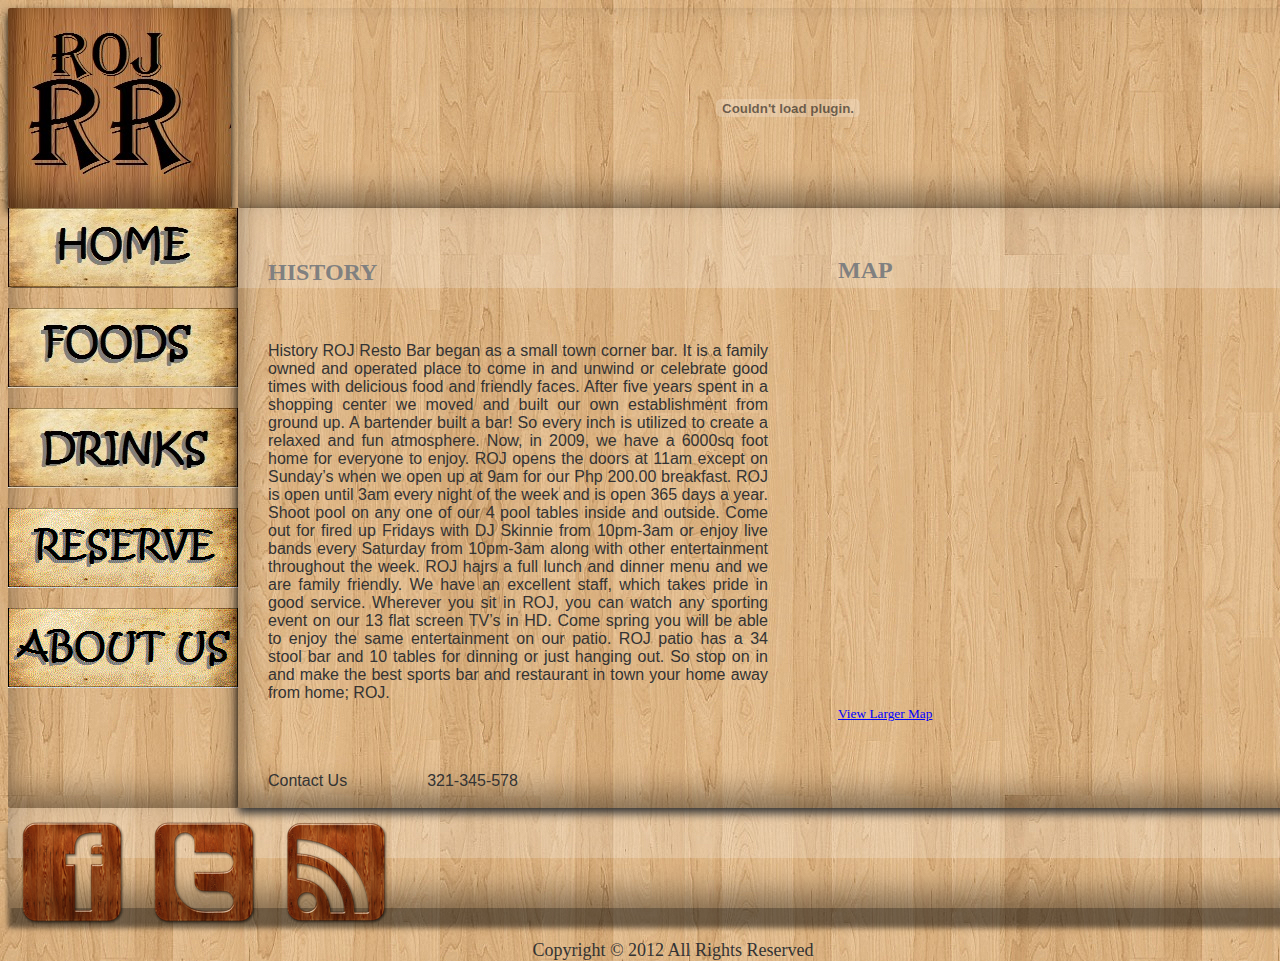
<file: about.html>
<!DOCTYPE html PUBLIC "-//W3C//DTD XHTML 1.0 Transitional//EN" "http://www.w3.org/TR/xhtml1/DTD/xhtml1-transitional.dtd">
<html xmlns="http://www.w3.org/1999/xhtml">
<head>
<meta http-equiv="Content-Type" content="text/html; charset=utf-8" />
<link href="style.css" rel="stylesheet" type="text/css">
<title>Roj Resto Bar</title>
</head>
<body background="image/back.gif">
<div class="logo"></div>
<div id ="header">
 <object classid="clsid:D27CDB6E-AE6D-11cf-96B8-444553540000" codebase="http://download.macromedia.com/pub/shockwave/cabs/flash/swflash.cab#version=6,0,79,0"
id="setfocus" width="500" height="500">
<param name="movie" value="animation/banner/movie1.swf">
<param name="loop" value="false">
<param name="bgcolor" value="#FFFFFF">
<param name="quality" value="high">
<param name="wmode" value="visible">
<param name="allowscriptaccess" value="samedomain">
<embed type="application/x-shockwave-flash"
pluginspae="http://www.macromedi.com/go/getflashplayer"
width=100% height=100%
name="movie" src="animation/banner/movie1.swf"
bgcolor="#FFFFFF" quality="high" loop="true"
wmode="transparent"
swLiveConnect="true" allowScriptAccess="samedomain" class="picright" >
</embed>
</object>
</div>
<div id="nav">
<div class="btn1"><a href="index.html"><img src="image/home.gif"></a></div>
<div class="btn2"><a href="food.html"><img src="image/foods.gif"></a></div>
<div class="btn3"><a href="drinks.html"><img src="image/drinks.gif"></a></div>
<div class="btn4"><a href="reserve.html"><img src="image/reserve.gif"></a></div>
<div class="btn5"><a href="#"><img src="image/about.gif"></a></div>
</div>
<div id="body">
<div class="history">
<h1><font face="Palatino Linotype, Book Antiqua, Palatino, serif" color=gray size="5">HISTORY</font></h1>
<p>
&nbsp;&nbsp;&nbsp;&nbsp;&nbsp;&nbsp;<p align="justify">History ROJ Resto Bar began as a small town corner bar.  It is a family owned and operated place to come in and unwind or celebrate good times with delicious food and friendly faces.  After five years spent in a shopping center we moved and built our own establishment from ground up.
A bartender built a bar!  So every inch is utilized to create a relaxed and fun atmosphere. Now, in 2009, we have a 6000sq foot home for everyone to enjoy.  ROJ opens the doors at 11am except on Sunday’s when we open up at 9am for our Php 200.00 breakfast.  ROJ is open until 3am every night of the week and is open 365 days a year. Shoot pool on any one of our 4 pool tables inside and outside.
Come out for fired up Fridays with DJ Skinnie from 10pm-3am or enjoy live bands every Saturday from 10pm-3am along with other entertainment throughout the week. ROJ hajrs a full lunch and dinner menu and we are family friendly. We have an excellent staff, which takes pride in good service. Wherever you sit in ROJ, you can watch any sporting event on our 13 flat screen TV’s in HD.
Come spring you will be able to enjoy the same entertainment on our patio. ROJ patio has a 34 stool bar and 10 tables for dinning or just hanging out. So stop on in and make the best sports bar and restaurant in town your home away from home; ROJ. </p>
<BR><br><br>
Contact Us&nbsp;&nbsp;&nbsp;&nbsp;&nbsp;&nbsp;&nbsp;&nbsp;&nbsp;&nbsp;&nbsp;&nbsp;&nbsp;&nbsp;&nbsp;&nbsp;&nbsp;&nbsp;321-345-578
</p></div>
<div class="map">
<br>
<h1><font face="Palatino Linotype, Book Antiqua, Palatino, serif" color=gray size="5">MAP</font></h1>

<iframe width="480" height="400" frameborder="0" scrolling="no" marginheight="0" marginwidth="0" src="http://maps.google.com/maps?f=d&amp;source=s_d&amp;saddr=11.239363,125.003643&amp;daddr=ROJ,Tacloban+City&amp;hl=en&amp;geocode=&amp;aq=&amp;sll=11.239161,125.004064&amp;sspn=0.001492,0.002642&amp;doflg=ptk&amp;mra=me&amp;mrsp=0&amp;sz=19&amp;ie=UTF8&amp;t=m&amp;ll=11.239161,125.004064&amp;spn=0.001492,0.002642&amp;output=embed"></iframe><br /><small><a href="http://maps.google.com/maps?f=d&amp;source=embed&amp;saddr=11.239363,125.003643&amp;daddr=ROJ,Tacloban+City&amp;hl=en&amp;geocode=&amp;aq=&amp;sll=11.239161,125.004064&amp;sspn=0.001492,0.002642&amp;doflg=ptk&amp;mra=me&amp;mrsp=0&amp;sz=19&amp;ie=UTF8&amp;t=m&amp;ll=11.239161,125.004064&amp;spn=0.001492,0.002642" style="color:#0000FF;text-align:left">View Larger Map</a></small></div>
</div>

<body>
</body>
<div id="footer" style="float:right">
<span class="drop" title="Like us on Facebook...."><span><a href="https://www.facebook.com"><img src="image/fb.ico"></a></span></span>&nbsp;<span class="drop" title="Follow us on Twitter...."><a href="https://twitter.com"><img src="image/twitter.ico"></a></span></span>&nbsp;<span class="drop" title="Visit us...."><a href="http://www.google.com/"><img src="image/wave.ico"></a></span></span>
<center><font color="#333333" size="4">Copyright &copy; 2012  All Rights Reserved</center></font>
</div>

</html>
</file>
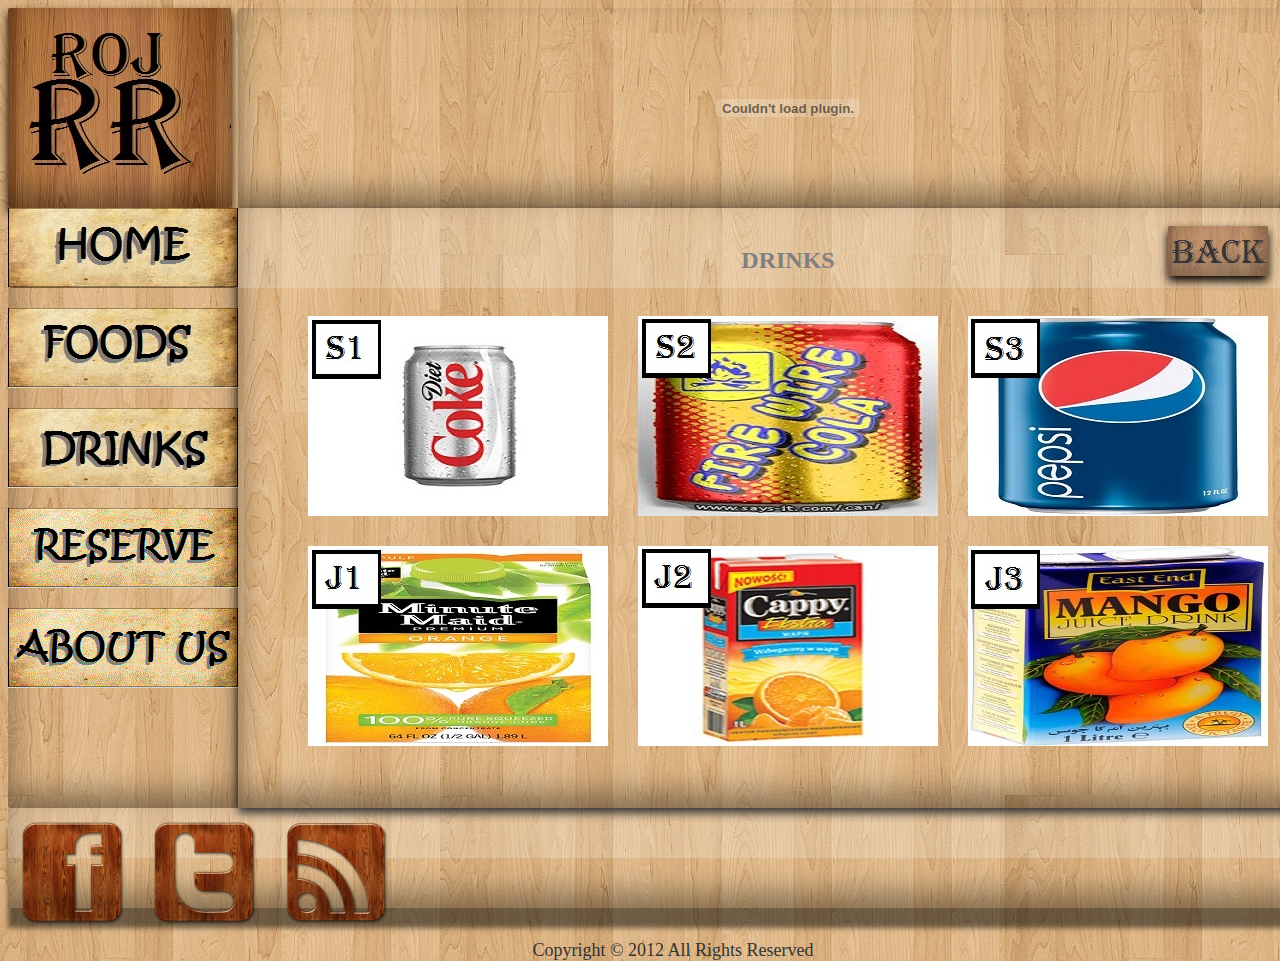
<file: drinks2.html>
<!DOCTYPE html PUBLIC "-//W3C//DTD XHTML 1.0 Transitional//EN" "http://www.w3.org/TR/xhtml1/DTD/xhtml1-transitional.dtd">
<html xmlns="http://www.w3.org/1999/xhtml">
<head>
<meta http-equiv="Content-Type" content="text/html; charset=utf-8" />
<link href="style.css" rel="stylesheet" type="text/css">
<title>Roj Resto Bar</title>
</head>
<body background="image/back.gif">
<div class="logo"></div>
<div id ="header">
 <object classid="clsid:D27CDB6E-AE6D-11cf-96B8-444553540000" codebase="http://download.macromedia.com/pub/shockwave/cabs/flash/swflash.cab#version=6,0,79,0"
id="setfocus" width="500" height="500">
<param name="movie" value="animation/banner/movie1.swf">
<param name="loop" value="false">
<param name="bgcolor" value="#FFFFFF">
<param name="quality" value="high">
<param name="wmode" value="visible">
<param name="allowscriptaccess" value="samedomain">
<embed type="application/x-shockwave-flash"
pluginspae="http://www.macromedi.com/go/getflashplayer"
width=100% height=100%
name="movie" src="animation/banner/movie1.swf"
bgcolor="#FFFFFF" quality="high" loop="true"
wmode="transparent"
swLiveConnect="true" allowScriptAccess="samedomain" class="picright" >
</embed>
</object>
</div>
<div id="nav">
<div class="btn1"><a href="index.html"><img src="image/home.gif"></a></div>
<div class="btn2"><a href="food.html"><img src="image/foods.gif"></a></div>
<div class="btn3"><a href="#"><img src="image/drinks.gif"></a></div>
<div class="btn4"><a href="reserve.html"><img src="image/reserve.gif"></a></div>
<div class="btn5"><a href="about.html"><img src="image/about.gif"></a></div>
</div>
<div id="body"><br><a href="drinks.html"><div class="button2"></div></a>
<center><h1><font face="Palatino Linotype, Book Antiqua, Palatino, serif" color=gray size="5">DRINKS</center></font></h1>
<table cellpadding="10"cellspacing="10" align="center">
<tr>
<td><img src="drinks/s1.jpg"></td>
<td><img src="drinks/s2.jpg"></td>
<td><img src="drinks/s3.jpg"></td>
</tr>
<tr>
<td><img src="drinks/j1.jpg"></td>
<td><img src="drinks/j2.jpg"></td>
<td><img src="drinks/j3.jpg"></td>
</tr>
</table>
<br>
</div>

<body>
</body>
<div id="footer" style="float:right">
<span class="drop" title="Like us on Facebook...."><span><a href="https://www.facebook.com"><img src="image/fb.ico"></a></span></span>&nbsp;<span class="drop" title="Follow us on Twitter...."><a href="https://twitter.com"><img src="image/twitter.ico"></a></span></span>&nbsp;<span class="drop" title="Visit us...."><a href="http://www.google.com/"><img src="image/wave.ico"></a></span></span>
<center><font color="#333333" size="4">Copyright &copy; 2012  All Rights Reserved</center></font>
</div>

</html>
</file>
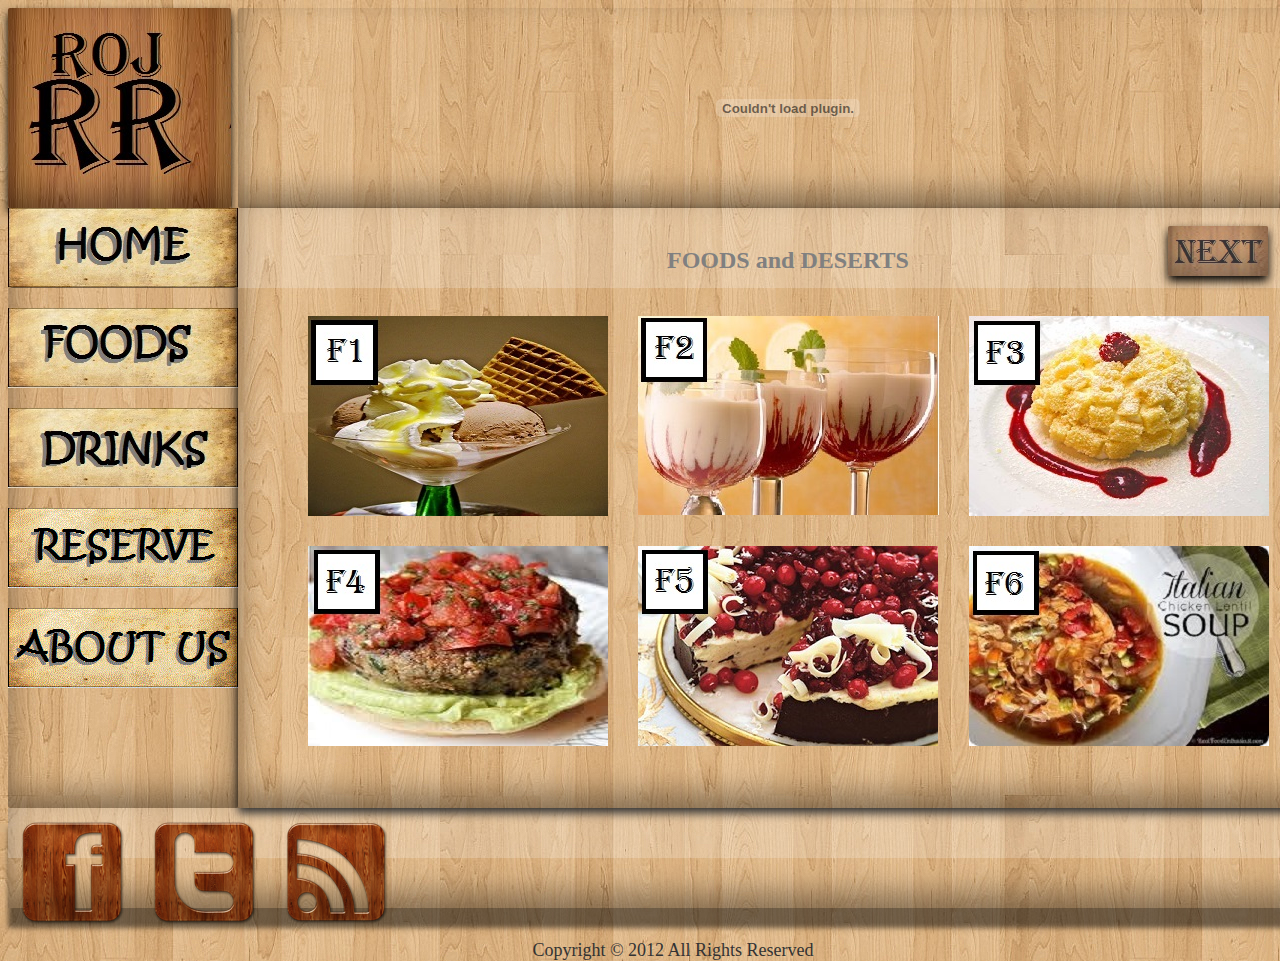
<file: food.html>
<!DOCTYPE html PUBLIC "-//W3C//DTD XHTML 1.0 Transitional//EN" "http://www.w3.org/TR/xhtml1/DTD/xhtml1-transitional.dtd">
<html xmlns="http://www.w3.org/1999/xhtml">
<head>
<meta http-equiv="Content-Type" content="text/html; charset=utf-8" />
<link href="style.css" rel="stylesheet" type="text/css">
<title>Roj Resto Bar</title>
</head>
<body background="image/back.gif">
<div class="logo"></div>
<div id ="header">
 <object classid="clsid:D27CDB6E-AE6D-11cf-96B8-444553540000" codebase="http://download.macromedia.com/pub/shockwave/cabs/flash/swflash.cab#version=6,0,79,0"
id="setfocus" width="500" height="500">
<param name="movie" value="animation/banner/movie1.swf">
<param name="loop" value="false">
<param name="bgcolor" value="#FFFFFF">
<param name="quality" value="high">
<param name="wmode" value="visible">
<param name="allowscriptaccess" value="samedomain">
<embed type="application/x-shockwave-flash"
pluginspae="http://www.macromedi.com/go/getflashplayer"
width=100% height=100%
name="movie" src="animation/banner/movie1.swf"
bgcolor="#FFFFFF" quality="high" loop="true"
wmode="transparent"
swLiveConnect="true" allowScriptAccess="samedomain" class="picright" >
</embed>
</object>
</div>
<div id="nav">
<div class="btn1"><a href="index.html"><img src="image/home.gif"></a></div>
<div class="btn2"><a href="food.html"><img src="image/foods.gif"></a></div>
<div class="btn3"><a href="drinks.html"><img src="image/drinks.gif"></a></div>
<div class="btn4"><a href="reserve.html"><img src="image/reserve.gif"></a></div>
<div class="btn5"><a href="about.html"><img src="image/about.gif"></a></div>
</div>
<div id="body"><br><a href="food2.html"><div class="button"></div></a>
<center><h1><font face="Palatino Linotype, Book Antiqua, Palatino, serif" color=gray size="5">FOODS and DESERTS</center></font></h1>
<table cellpadding="10"cellspacing="10" align="center">
<tr>
<td><img src="food/f1.jpg"></td>
<td><img src="food/f2.jpg"></td>
<td><img src="food/f3.jpg"></td>
</tr>
<tr>
<td><img src="food/f4.jpg"></td>
<td><img src="food/f5.jpg"></td>
<td><img src="food/f6.jpg"></td>
</tr>
</table>
<br>
</div>

<body>
</body>
<div id="footer" style="float:right">
<span class="drop" title="Like us on Facebook...."><span><a href="https://www.facebook.com"><img src="image/fb.ico"></a></span></span>&nbsp;<span class="drop" title="Follow us on Twitter...."><a href="https://twitter.com"><img src="image/twitter.ico"></a></span></span>&nbsp;<span class="drop" title="Visit us...."><a href="http://www.google.com/"><img src="image/wave.ico"></a></span></span>
<center><font color="#333333" size="4">Copyright &copy; 2012  All Rights Reserved</center></font>
</div>

</html>
</file>
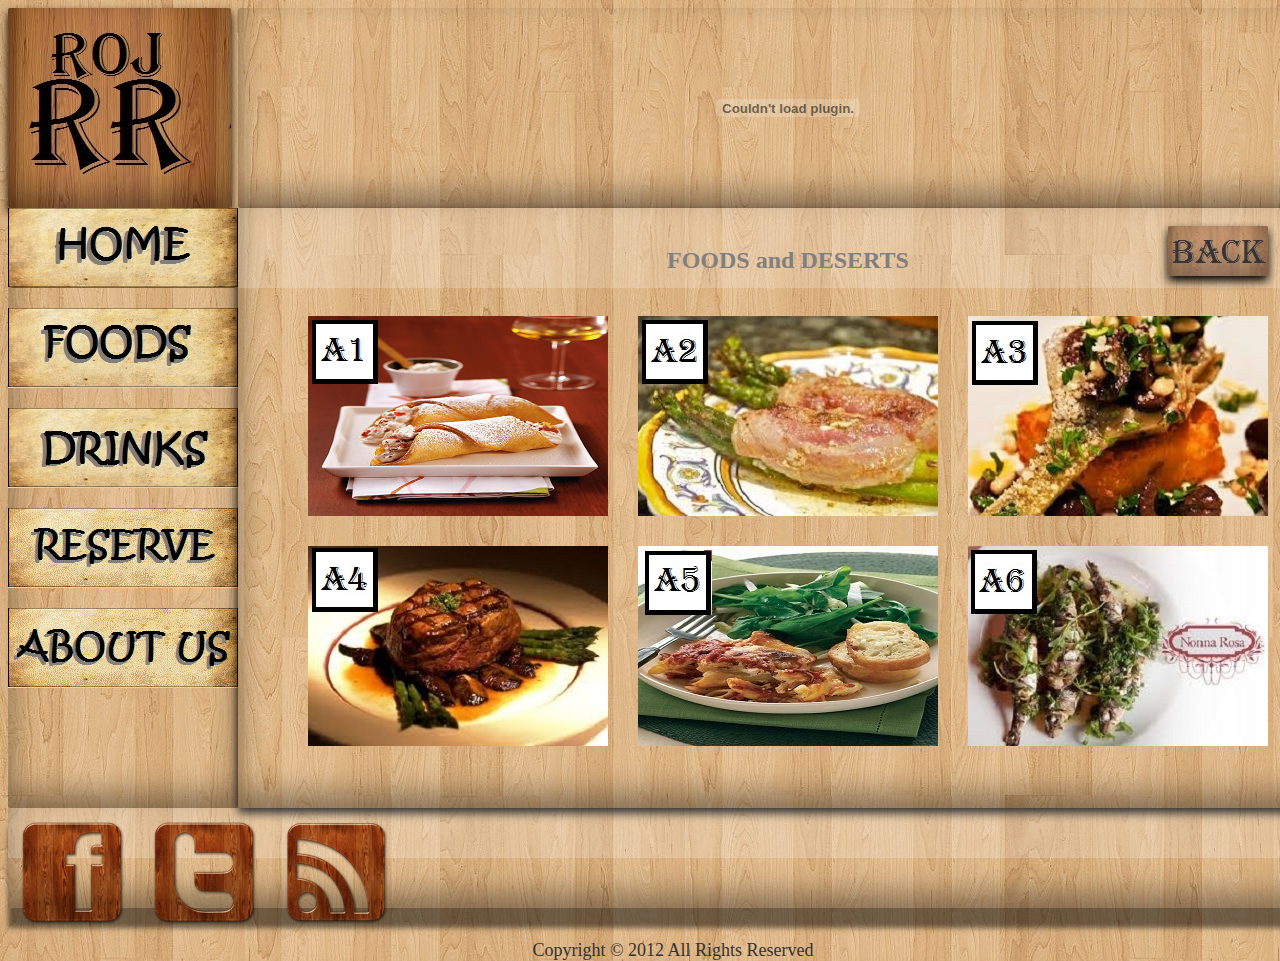
<file: food2.html>
<!DOCTYPE html PUBLIC "-//W3C//DTD XHTML 1.0 Transitional//EN" "http://www.w3.org/TR/xhtml1/DTD/xhtml1-transitional.dtd">
<html xmlns="http://www.w3.org/1999/xhtml">
<head>
<meta http-equiv="Content-Type" content="text/html; charset=utf-8" />
<link href="style.css" rel="stylesheet" type="text/css">
<title>Roj Resto Bar</title>
</head>
<body background="image/back.gif">
<div class="logo"></div>
<div id ="header">
 <object classid="clsid:D27CDB6E-AE6D-11cf-96B8-444553540000" codebase="http://download.macromedia.com/pub/shockwave/cabs/flash/swflash.cab#version=6,0,79,0"
id="setfocus" width="500" height="500">
<param name="movie" value="animation/banner/movie1.swf">
<param name="loop" value="false">
<param name="bgcolor" value="#FFFFFF">
<param name="quality" value="high">
<param name="wmode" value="visible">
<param name="allowscriptaccess" value="samedomain">
<embed type="application/x-shockwave-flash"
pluginspae="http://www.macromedi.com/go/getflashplayer"
width=100% height=100%
name="movie" src="animation/banner/movie1.swf"
bgcolor="#FFFFFF" quality="high" loop="true"
wmode="transparent"
swLiveConnect="true" allowScriptAccess="samedomain" class="picright" >
</embed>
</object>
</div>
<div id="nav">
<div class="btn1"><a href="index.html"><img src="image/home.gif"></a></div>
<div class="btn2"><a href="food.html"><img src="image/foods.gif"></a></div>
<div class="btn3"><a href="drinks.html"><img src="image/drinks.gif"></a></div>
<div class="btn4"><a href="reserve.html"><img src="image/reserve.gif"></a></div>
<div class="btn5"><a href="about.html"><img src="image/about.gif"></a></div>
</div>
<div id="body"><br><a href="food.html"><div class="button2"></div></a>
<center><h1><font face="Palatino Linotype, Book Antiqua, Palatino, serif" color=gray size="5">FOODS and DESERTS</center></font></h1>
<table cellpadding="10"cellspacing="10" align="center">
<tr>
<td><img src="food/a1.jpg"></td>
<td><img src="food/a2.jpg"></td>
<td><img src="food/a3.jpg"></td>
</tr>
<tr>
<td><img src="food/a4.jpg"></td>
<td><img src="food/a5.jpg"></td>
<td><img src="food/a6.jpg"></td>
</tr>
</table>
<br>
</div>

<body>
</body>
<div id="footer" style="float:right">
<span class="drop" title="Like us on Facebook...."><span><a href="https://www.facebook.com"><img src="image/fb.ico"></a></span></span>&nbsp;<span class="drop" title="Follow us on Twitter...."><a href="https://twitter.com"><img src="image/twitter.ico"></a></span></span>&nbsp;<span class="drop" title="Visit us...."><a href="http://www.google.com/"><img src="image/wave.ico"></a></span></span>
<center><font color="#333333" size="4">Copyright &copy; 2012  All Rights Reserved</center></font>
</div>

</html>
</file>
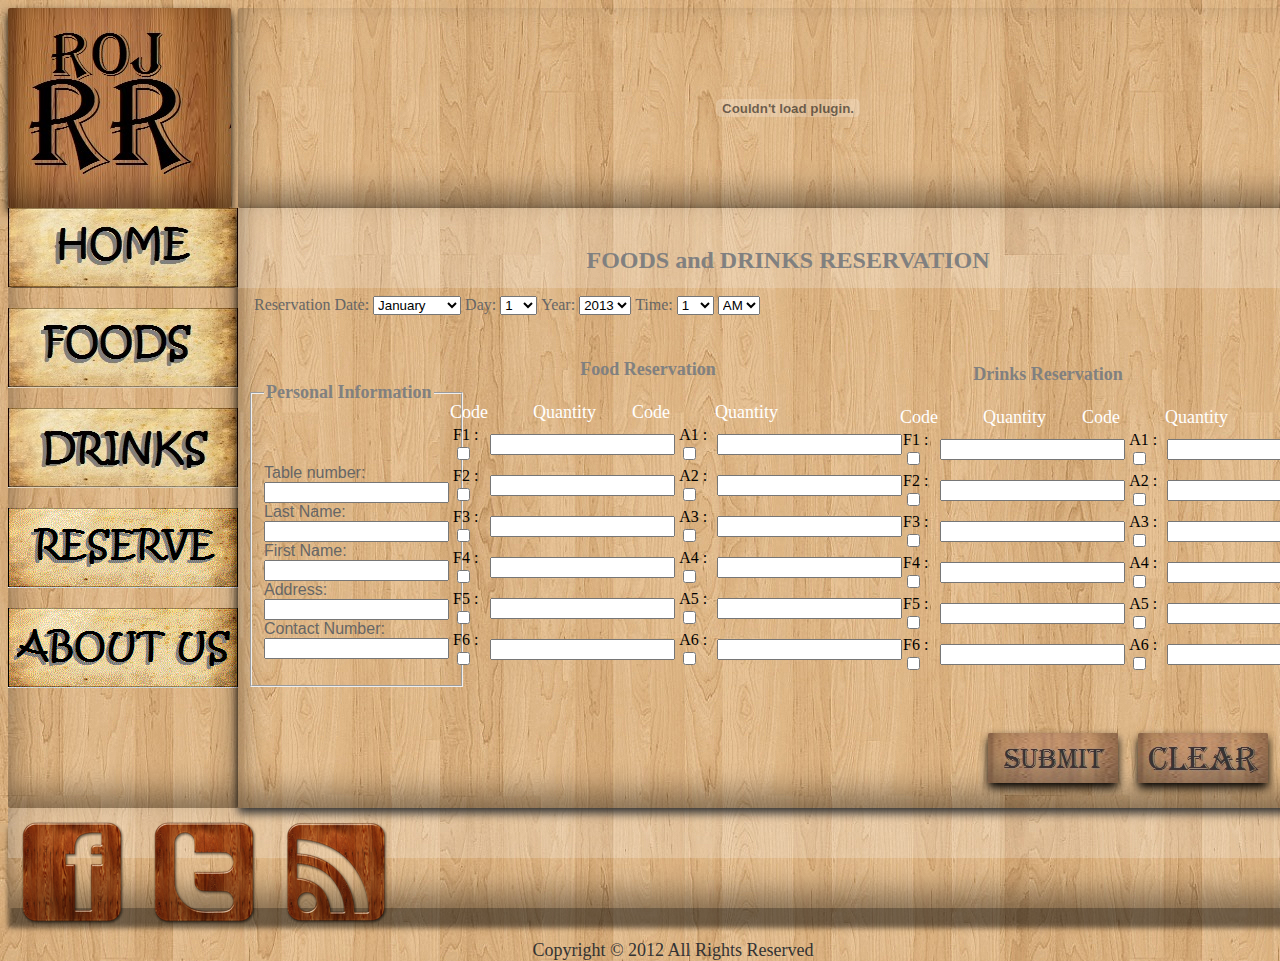
<file: reserve.html>
<!DOCTYPE html PUBLIC "-//W3C//DTD XHTML 1.0 Transitional//EN" "http://www.w3.org/TR/xhtml1/DTD/xhtml1-transitional.dtd">
<html xmlns="http://www.w3.org/1999/xhtml">
<head>
<meta http-equiv="Content-Type" content="text/html; charset=utf-8" />
<link href="style.css" rel="stylesheet" type="text/css">
<title>Roj Resto Bar</title>
</head>
<body background="image/back.gif">
<div class="logo"></div>
<div id ="header">
 <object classid="clsid:D27CDB6E-AE6D-11cf-96B8-444553540000" codebase="http://download.macromedia.com/pub/shockwave/cabs/flash/swflash.cab#version=6,0,79,0"
id="setfocus" width="500" height="500">
<param name="movie" value="animation/banner/movie1.swf">
<param name="loop" value="false">
<param name="bgcolor" value="#FFFFFF">
<param name="quality" value="high">
<param name="wmode" value="visible">
<param name="allowscriptaccess" value="samedomain">
<embed type="application/x-shockwave-flash"
pluginspae="http://www.macromedi.com/go/getflashplayer"
width=100% height=100%
name="movie" src="animation/banner/movie1.swf"
bgcolor="#FFFFFF" quality="high" loop="true"
wmode="transparent"
swLiveConnect="true" allowScriptAccess="samedomain" class="picright" >
</embed>
</object>
</div>
<div id="nav">
<div class="btn1"><a href="index.html"><img src="image/home.gif"></a></div>
<div class="btn2"><a href="food.html"><img src="image/foods.gif"></a></div>
<div class="btn3"><a href="drinks.html"><img src="image/drinks.gif"></a></div>
<div class="btn4"><a href="#.html"><img src="image/reserve.gif"></a></div>
<div class="btn5"><a href="about.html"><img src="image/about.gif"></a></div>
</div>
<div id="body">
<br>
<center><h1><font face="Palatino Linotype, Book Antiqua, Palatino, serif" color=gray size="5">FOODS and DRINKS RESERVATION</center></font></h1><font color="#666666" size="3" face="Georgia, Times New Roman, Times, serif">&nbsp;&nbsp;&nbsp;&nbsp;Reservation Date:</font> <Select>
<option>January</option>
<option>February</option>
<option>March</option>
<option>April</option>
<option>May</option>
<option>June</option>
<option>July</option>
<option>August</option>
<option>September</option>
<option>October</option>
<option>November</option>
<option>December</option>
</select>
<font color="#666666" size="3" face="Georgia, Times New Roman, Times, serif">Day: </font> <Select>
<option>1</option>
<option>2</option>
<option>3</option>
<option>4</option>
<option>5</option>
<option>6</option>
<option>7</option>
<option>8</option>
<option>9</option>
<option>10</option>
<option>11</option>
<option>12</option>
<option>13</option>
<option>14</option>
<option>15</option>
<option>16</option>
<option>17</option>
<option>18</option>
<option>19</option>
<option>20</option>
<option>21</option>
<option>22</option>
<option>23</option>
<option>24</option>
<option>25</option>
<option>26</option>
<option>27</option>
<option>28</option>
<option>29</option>
<option>30</option>
<option>31</option>
</select>
<font color="#666666" size="3" face="Georgia, Times New Roman, Times, serif">Year: </font><select>
<option>2013</option>
<option>2014</option>
<option>2015</option>
<option>2016</option>
</select>
<font color="#666666" size="3" face="Georgia, Times New Roman, Times, serif">Time: </font><select>
<option>1</option>
<option>2</option>
<option>3</option>
<option>4</option>
<option>5</option>
<option>6</option>
<option>7</option>
<option>8</option>
<option>9</option>
<option>10</option>
<option>11</option>
<option>12</option>
</select>
<select>
<option>AM</option>
<option>PM</option>
</select>
<br>
<div class="order">
<br><br>
<fieldset>
<legend><center><h1><font face="Palatino Linotype, Book Antiqua, Palatino, serif" color=gray size="4">Personal Information</center></font></h1></legend><br>
<p class="p">
Table number: <input type="number" >
Last Name: <input type="text">
First Name: <input type="text">
Address: <input type="text">
Contact Number: <input type="text">
</p>
</fieldset>
</div>
<br>
<div class="order2">

<legend><center><h1><font face="Palatino Linotype, Book Antiqua, Palatino, serif" color=gray size="4">Food Reservation</center></font></h1>
<table width="486" >
<font face="Palatino Linotype, Book Antiqua, Palatino, serif" color=white size="4">Code&nbsp;&nbsp;&nbsp;&nbsp;&nbsp;&nbsp;&nbsp;&nbsp;&nbsp;&nbsp;Quantity&nbsp;&nbsp;&nbsp;&nbsp;&nbsp;&nbsp;&nbsp;&nbsp;Code&nbsp;&nbsp;&nbsp;&nbsp;&nbsp;&nbsp;&nbsp;&nbsp;&nbsp;&nbsp;Quantity</font>
  <tr>
    <td width="42"><form id="form1" name="form1" method="post" action="">
      F1
      :
      <input type="checkbox" name="checkbox" id="checkbox" />
    </form></td>
    <td width="144"><form id="form2" name="form2" method="post" action="">
      <input type="text" name="textfield" id="textfield" />
    </form></td>
    <td width="44"><form id="form3" name="form1" method="post" action="">
      A1
      :
          <input type="checkbox" name="checkbox7" id="checkbox7" />
    </form></td>
    <td width="236"><input type="text" name="textfield7" id="textfield7" /></td>
  </tr>
  <tr>
    <td>F2
      :
      <input type="checkbox" name="checkbox2" id="checkbox2" /></td>
    <td><input type="text" name="textfield2" id="textfield2" /></td>
    <td><form id="form4" name="form1" method="post" action="">
      A2
      :
          <input type="checkbox" name="checkbox8" id="checkbox8" />
    </form></td>
    <td><input type="text" name="textfield8" id="textfield8" /></td>
  </tr>
  <tr>
    <td>F3
      :
      <input type="checkbox" name="checkbox3" id="checkbox3" /></td>
    <td><input type="text" name="textfield3" id="textfield3" /></td>
    <td><form id="form5" name="form1" method="post" action="">
      A3
      :
          <input type="checkbox" name="checkbox9" id="checkbox9" />
    </form></td>
    <td><input type="text" name="textfield9" id="textfield9" /></td>
  </tr>
  <tr>
    <td>F4
      :
      <input type="checkbox" name="checkbox4" id="checkbox4" /></td>
    <td><input type="text" name="textfield4" id="textfield4" /></td>
    <td><form id="form6" name="form1" method="post" action="">
      A4
      :
          <input type="checkbox" name="checkbox10" id="checkbox10" />
    </form></td>
    <td><input type="text" name="textfield10" id="textfield10" /></td>
  </tr>
  <tr>
    <td>F5
      :
      <input type="checkbox" name="checkbox5" id="checkbox5" /></td>
    <td><input type="text" name="textfield5" id="textfield5" /></td>
    <td><form id="form7" name="form1" method="post" action="">
    A5 :
    <input type="checkbox" name="checkbox11" id="checkbox11" />
    </form></td>
    <td><input type="text" name="textfield11" id="textfield11" /></td>
  </tr>
  <tr>
    <td>F6
      :
      <input type="checkbox" name="checkbox6" id="checkbox6" /></td>
    <td><input type="text" name="textfield6" id="textfield6" /></td>
    <td><form id="form8" name="form1" method="post" action="">
    A6 :
          <input type="checkbox" name="checkbox12" id="checkbox12" />
    </form></td>
    <td><input type="text" name="textfield12" id="textfield12" /></td>
  </tr>

</table>
<p>
</p>

</div>
<div class="order3">
<legend><center><h1><font face="Palatino Linotype, Book Antiqua, Palatino, serif" color=gray size="4">Drinks Reservation</center></font></h1>
<table width="486" >
<font face="Palatino Linotype, Book Antiqua, Palatino, serif" color=white size="4">Code&nbsp;&nbsp;&nbsp;&nbsp;&nbsp;&nbsp;&nbsp;&nbsp;&nbsp;&nbsp;Quantity&nbsp;&nbsp;&nbsp;&nbsp;&nbsp;&nbsp;&nbsp;&nbsp;Code&nbsp;&nbsp;&nbsp;&nbsp;&nbsp;&nbsp;&nbsp;&nbsp;&nbsp;&nbsp;Quantity</font>
  <tr>
    <td width="42"><form id="form1" name="form1" method="post" action="">
      F1
      :
      <input type="checkbox" name="checkbox" id="checkbox" />
    </form></td>
    <td width="144"><form id="form2" name="form2" method="post" action="">
      <input type="text" name="textfield" id="textfield" />
    </form></td>
    <td width="44"><form id="form3" name="form1" method="post" action="">
      A1
      :
          <input type="checkbox" name="checkbox7" id="checkbox7" />
    </form></td>
    <td width="236"><input type="text" name="textfield7" id="textfield7" /></td>
  </tr>
  <tr>
    <td>F2
      :
      <input type="checkbox" name="checkbox2" id="checkbox2" /></td>
    <td><input type="text" name="textfield2" id="textfield2" /></td>
    <td><form id="form4" name="form1" method="post" action="">
      A2
      :
          <input type="checkbox" name="checkbox8" id="checkbox8" />
    </form></td>
    <td><input type="text" name="textfield8" id="textfield8" /></td>
  </tr>
  <tr>
    <td>F3
      :
      <input type="checkbox" name="checkbox3" id="checkbox3" /></td>
    <td><input type="text" name="textfield3" id="textfield3" /></td>
    <td><form id="form5" name="form1" method="post" action="">
      A3
      :
          <input type="checkbox" name="checkbox9" id="checkbox9" />
    </form></td>
    <td><input type="text" name="textfield9" id="textfield9" /></td>
  </tr>
  <tr>
    <td>F4
      :
      <input type="checkbox" name="checkbox4" id="checkbox4" /></td>
    <td><input type="text" name="textfield4" id="textfield4" /></td>
    <td><form id="form6" name="form1" method="post" action="">
      A4
      :
          <input type="checkbox" name="checkbox10" id="checkbox10" />
    </form></td>
    <td><input type="text" name="textfield10" id="textfield10" /></td>
  </tr>
  <tr>
    <td>F5
      :
      <input type="checkbox" name="checkbox5" id="checkbox5" /></td>
    <td><input type="text" name="textfield5" id="textfield5" /></td>
    <td><form id="form7" name="form1" method="post" action="">
    A5 :
    <input type="checkbox" name="checkbox11" id="checkbox11" />
    </form></td>
    <td><input type="text" name="textfield11" id="textfield11" /></td>
  </tr>
  <tr>
    <td>F6
      :
      <input type="checkbox" name="checkbox6" id="checkbox6" /></td>
    <td><input type="text" name="textfield6" id="textfield6" /></td>
    <td><form id="form8" name="form1" method="post" action="">
    A6 :
          <input type="checkbox" name="checkbox12" id="checkbox12" />
    </form></td>
    <td><input type="text" name="textfield12" id="textfield12" /></td>
  </tr>

</table>
<p><br>
</p>

</div>
<a href="submit.html"><div class="submit"></div></a>
<a href="reserve.html"><div class="clear"></div></a>
</div>

<body>
</body>
<div id="footer" style="float:right">
<span class="drop" title="Like us on Facebook...."><span><a href="https://www.facebook.com"><img src="image/fb.ico"></a></span></span>&nbsp;<span class="drop" title="Follow us on Twitter...."><a href="https://twitter.com"><img src="image/twitter.ico"></a></span></span>&nbsp;<span class="drop" title="Visit us...."><a href="http://www.google.com/"><img src="image/wave.ico"></a></span></span>
<center><font color="#333333" size="4">Copyright &copy; 2012  All Rights Reserved</center></font>
</div>

</html>
</file>
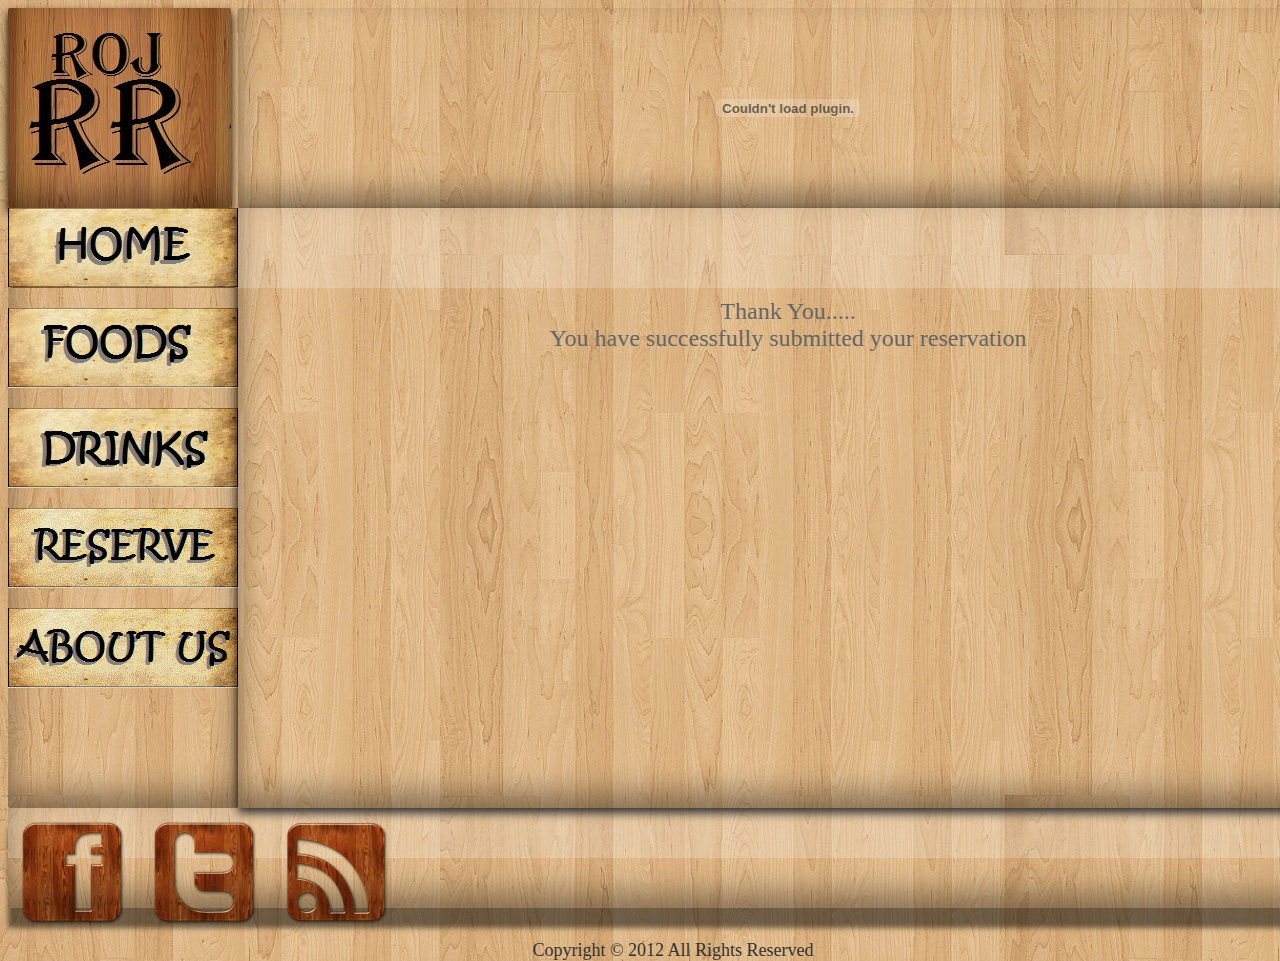
<file: submit.html>
<!DOCTYPE html PUBLIC "-//W3C//DTD XHTML 1.0 Transitional//EN" "http://www.w3.org/TR/xhtml1/DTD/xhtml1-transitional.dtd">
<html xmlns="http://www.w3.org/1999/xhtml">
<head>
<meta http-equiv="Content-Type" content="text/html; charset=utf-8" />
<link href="style.css" rel="stylesheet" type="text/css">
<title>Roj Resto Bar</title>
</head>
<body background="image/back.gif">
<div class="logo"></div>
<div id ="header">
 <object classid="clsid:D27CDB6E-AE6D-11cf-96B8-444553540000" codebase="http://download.macromedia.com/pub/shockwave/cabs/flash/swflash.cab#version=6,0,79,0"
id="setfocus" width="500" height="500">
<param name="movie" value="animation/banner/movie1.swf">
<param name="loop" value="false">
<param name="bgcolor" value="#FFFFFF">
<param name="quality" value="high">
<param name="wmode" value="visible">
<param name="allowscriptaccess" value="samedomain">
<embed type="application/x-shockwave-flash"
pluginspae="http://www.macromedi.com/go/getflashplayer"
width=100% height=100%
name="movie" src="animation/banner/movie1.swf"
bgcolor="#FFFFFF" quality="high" loop="true"
wmode="transparent"
swLiveConnect="true" allowScriptAccess="samedomain" class="picright" >
</embed>
</object>
</div>
<div id="nav">
<div class="btn1"><a href="index.html"><img src="image/home.gif"></a></div>
<div class="btn2"><a href="food.html"><img src="image/foods.gif"></a></div>
<div class="btn3"><a href="drink.html"><img src="image/drinks.gif"></a></div>
<div class="btn4"><a href="reserve.html"><img src="image/reserve.gif"></a></div>
<div class="btn5"><a href="about.html"><img src="image/about.gif"></a></div>
</div>
<div id="body">
<br><br><br><br><br>
<center><font face="Times New Roman, Times, serif" size="5" color="#666666">Thank You.....<br>You have successfully submitted your reservation</font><br></center>
</div>

<body>
</body>
<div id="footer" style="float:right">
<span class="drop" title="Like us on Facebook...."><span><a href="https://www.facebook.com"><img src="image/fb.ico"></a></span></span>&nbsp;<span class="drop" title="Follow us on Twitter...."><a href="https://twitter.com"><img src="image/twitter.ico"></a></span></span>&nbsp;<span class="drop" title="Visit us...."><a href="http://www.google.com/"><img src="image/wave.ico"></a></span></span>
<center><font color="#333333" size="4">Copyright &copy; 2012  All Rights Reserved</center></font>
</div>

</html>
</file>
<file: style.css>
.history{
	font-family:Tahoma, Geneva, sans-serif;
	size: 10px;
	color:#333;
padding: 30px;
width: 500px;
height: 400px;	
position: absolute;
margin: 0px 0px 0px 0px;
	
	}

.map{
	
position: absolute;
margin: 10px 0px 0px 600px;
	
	}
.logo {
	position: absolute;
	background-image:url(image/rr.jpg);
	height:200px;
	width:223px;
	border-radius: 2px;
		box-shadow: inset 0 0px rgba(255,255,255,0.2), 
            inset 0 -15px 30px rgba(1,1,1,0.4),
                  0 5px 10px rgba(0,0,0,1.5);
	

	
	}
.submit {

	font-family:"Trebuchet MS", Arial, Helvetica, sans-serif;
	size:20px;
	background-image:url(image/submet.jpg);
	margin: 400px 0px 0px 750px;
	height:50px;
	width:130px;
	padding: 0px;
	position:absolute;
	border-radius: 2px;
		box-shadow: inset 0 80px rgba(255,255,255,0.2), 
            inset 0 -15px 30px rgba(1,1,1,0.4),
                  0 5px 10px rgba(0,0,0,1.5);
	
	
}
.clear{

	font-family:"Trebuchet MS", Arial, Helvetica, sans-serif;
	size:20px;
	background-image:url(image/clear.jpg);
	margin: 400px 0px 0px 900px;
	height:50px;
	width:130px;
	padding: 0px;
	position:absolute;
	border-radius: 2px;
		box-shadow: inset 0 80px rgba(255,255,255,0.2), 
            inset 0 -15px 30px rgba(1,1,1,0.4),
                  0 5px 10px rgba(0,0,0,1.5);
	
	
}	
	

.p{
	font-family:"Lucida Sans Unicode", "Lucida Grande", sans-serif;
	color:#666;
	size: 20px;
	
	}
.order {
	position: absolute;
	padding: 10px;
	width: 200px;
	height: 450px;
	
	
	}	
.order2 {
	margin: 15px 0px 0px 170px;
	position: absolute;
	padding: 10px;
	width: 400px;
	height: 450px;
	top: 105px;
	left: 30px;
	
	
	}		
.order3 {
	margin: 0px 0px 0px 650px;
	position: absolute;
	padding: 10px;
	width: 300px;
	height: 450px;
	
	
	}	
.button {
	font-family:"Trebuchet MS", Arial, Helvetica, sans-serif;
	size:20px;
	background-image:url(image/images.jpg);
	margin: 0px 0px 0px 930px;
	height:50px;
	width:100px;
	padding: 0px;
	position:absolute;
	border-radius: 2px;
		box-shadow: inset 0 80px rgba(255,255,255,0.2), 
            inset 0 -15px 30px rgba(1,1,1,0.4),
                  0 5px 10px rgba(0,0,0,1.5);
	
	
}
.button2 {
	font-family:"Trebuchet MS", Arial, Helvetica, sans-serif;
	size:20px;
	background-image:url(image/back.jpg);
	margin: 0px 0px 0px 930px;
	height:50px;
	width:100px;
	padding: 0px;
	position:absolute;
	border-radius: 2px;
		box-shadow: inset 0 80px rgba(255,255,255,0.2), 
            inset 0 -15px 30px rgba(1,1,1,0.4),
                  0 5px 10px rgba(0,0,0,1.5);
	
	
}

#slider {
    float:left;
    width:500px;height:400px;/* Make it the same size as your images. */
	background:#fff url(javascript/loading.gif) no-repeat 50% 50%;
	position:relative;
	margin: auto;
	box-shadow: 0 0 5px #888;
	margin: 10px 0px 0px 0px;
	
	/*make the image slider center-aligned */
}

#body {
	margin: 200px 0px 0px 230px;
	height:600px;
	width:1100px;
	padding: 0px;
	position:absolute;
	border-radius: 2px;
		box-shadow: inset 0 80px rgba(255,255,255,0.2), 
            inset 0 -15px 30px rgba(1,1,1,0.4),
                  0 5px 10px rgba(0,0,0,1.5);
	
	
}

.box {
	margin: 0px 0px 0px 0px;
	height:400px;
	width:500px;
	padding: 0px 30px 30px 30px;
	position:absolute;
	padding: 20px;
	
	
}

.box1 {
	margin: 0px 0px 0px 560px;
	height:400px;
	width:600px;
	padding: 0px;
	position:absolute;
	padding: 20px;
	
	
}
			

#header{
	margin: 0px 0px 0px 230px;
	height:200px;
	width: 1100px;
	padding: 0px;
	position:absolute;
	border-radius: 2px;
		box-shadow: inset 0 0px rgba(255,255,255,0.2), 
            inset 0 -15px 30px rgba(0,1,0,0.4),
                  0 5px 10px rgba(0,0,0,0);
	
	
	}
#nav {
	margin: 200px 0px 0px 0px;
	height:600px;
	width: 230px;
	padding: 0px;
	position:absolute;
	border-radius: 2px;
		box-shadow: inset 0 0px rgba(255,255,255,0.2), 
            inset 0 -15px 30px rgba(0,1,0,0.4),
                  0 5px 10px rgba(0,0,0,0);
	
	}	
.btn1 {
	margin: 0px 0px 0px 0px;
	height:80px;
	width: 230px;
	padding: 0px;
	position:absolute;
	border-radius: 5px;
	background-color: rgba(0,0,0,0.20); 
		box-shadow: inset 0 0px rgba(255,255,255,0.2), 
            inset 0 -15px 30px rgba(0,0,0,0.4),
                  0 5px 10px rgba(0,0,0,0);
}	



.btn2 {
	margin: 100px 0px 0px 0px;
	height:80px;
	width: 230px;
	padding: 0px;
	position:absolute;
	border-radius: 5px;
	background-color: rgba(0,0,0,0.20); 

		box-shadow: inset 0 0px rgba(255,255,255,0.2), 
            inset 0 -15px 30px rgba(0,1,0,0.4),
                  0 5px 10px rgba(0,0,0,0);

	
	}	
	
	.btn3 {
	margin: 200px 0px 0px 0px;
	height:80px;
	width: 230px;
	padding: 0px;
	position:absolute;
	border-radius: 5px;
	background-color: rgba(0,0,0,0.20); 

		box-shadow: inset 0 0px rgba(255,255,255,0.2), 
            inset 0 -15px 30px rgba(0,1,0,0.4),
                  0 5px 10px rgba(0,0,0,0);

	
	}	
	.btn4{
	margin: 300px 0px 0px 0px;
	height:80px;
	width: 230px;
	padding: 0px;
	position:absolute;
	border-radius: 5px;
	background-color: rgba(0,0,0,0.20); 

		box-shadow: inset 0 0px rgba(255,255,255,0.2), 
            inset 0 -15px 30px rgba(0,1,0,0.4),
                  0 5px 10px rgba(0,0,0,0);

	
	}		
	
	.btn5 {
	margin: 400px 0px 0px 0px;
	height:80px;
	width: 230px;
	padding: 0px;
	position:absolute;
	border-radius: 5px;
	background-color: rgba(0,0,0,0.20); 

		box-shadow: inset 0 0px rgba(255,255,255,0.2), 
            inset 0 -15px 30px rgba(0,1,0,0.4),
                  0 5px 10px rgba(0,0,0,0);

	
	}	


#footer {
	position:absolute;
	height: 100px;
	width:1330px;
	margin-top: 800px;
	margin-left: 0px;
	text-decoration:none;
	box-shadow: inset 0 50px rgba(255,255,255,0.2), 
            inset 0 -15px 30px rgba(0,1,0,0.4),
                  0 20px 5px rgba(0,0,0,0.5);
	
	
}
</file>
